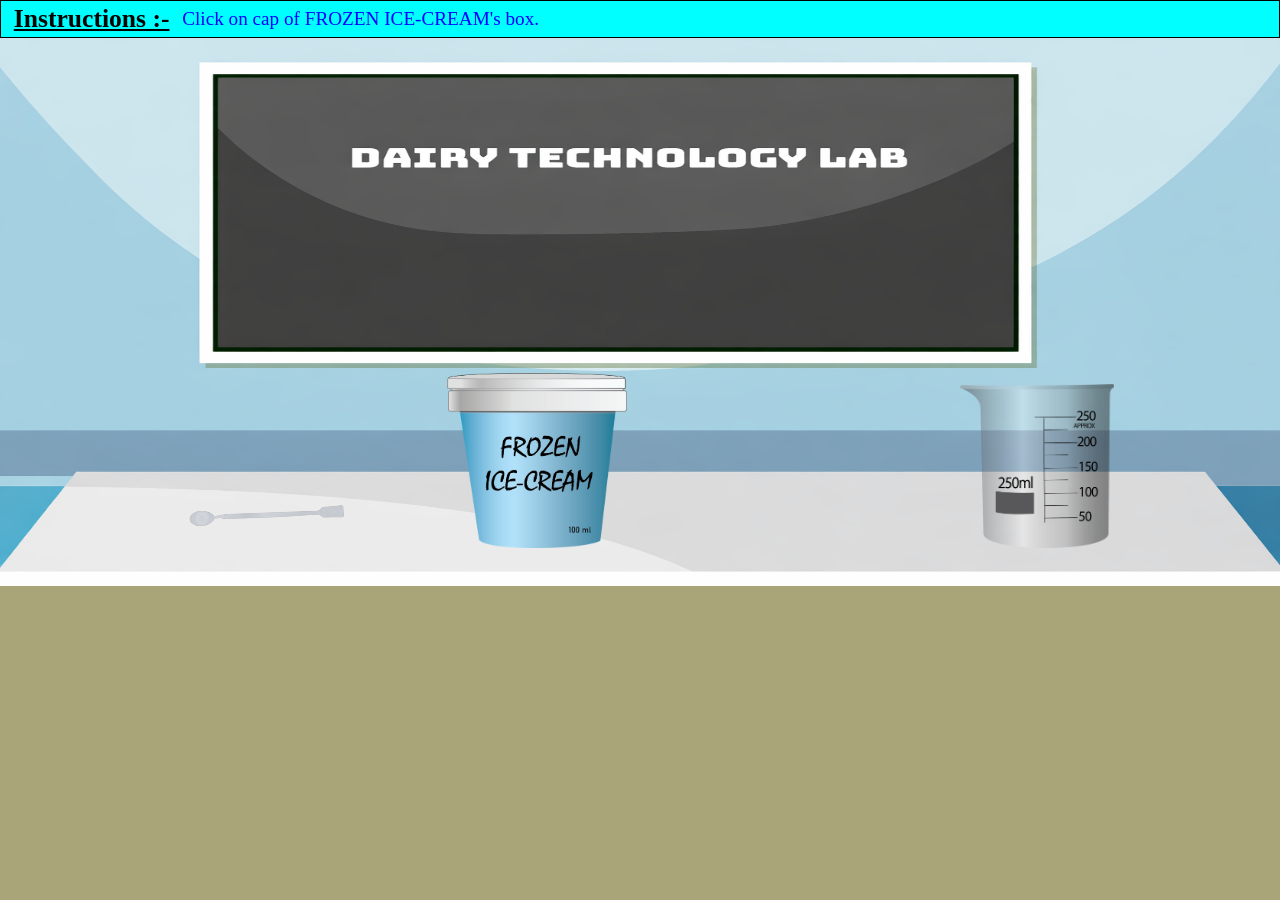
<file: simulation/index.html>
<!DOCTYPE html>
<html lang="en">
<head>
    <meta charset="UTF-8">
    <meta name="viewport" content="width=device-width, initial-scale=1.0">
    <title>Determination of Overrun in Ice Cream</title>
    <link rel="stylesheet" href="css/style.css">
</head>
<body id="body">
  <main class="main">
    <div class="header" id="header">
      <h1 id="ins">Instructions :-</h1>
      <h1 id="text"> Press start button to start the experiment .</h1>
    </div>

    <div class="footer">
      <div id="experiment">
        <img id="workingtable" src="images/bgAsset.png" alt="">

      
        <div id="step1">
          
          <!-- <img id="machine" src="images/wheighing-machine.png" alt=""> -->
          <img id="spatula" onclick="spatula1()" src="images/spatula.png" alt="">
          <!-- <button id="on" onclick="on1()">ON</button> -->
          <!-- <button id="tare" onclick="tare1()">TARE</button> -->
          <!-- <h3 id="reading">00.00</h3> -->
          
          <img id="wbathback" src="images/standard-water-bath.png" alt="">

          <img class="sample" id="samp1" src="images/spatula-icecream.png" alt="">
          <img class="sample" id="samp2" src="images/spatula-icecream.png" alt="">
          <img class="sample" id="samp3" src="images/spatula-icecream.png" alt="">
          <img class="sample" id="samp4" src="images/spatula-icecream.png" alt="">
          <img class="sample" id="samp5" src="images/spatula-icecream.png" alt="">
          <img class="sample" id="samp6" src="images/spatula-icecream.png" alt="">
          <img class="sample" id="samp7" src="images/spatula-icecream.png" alt="">
          <img class="sample" id="samp8" src="images/spatula-icecream.png" alt="">
          
          <img id="funnel" onclick="funnel1()" src="images/funnel.png" alt="">
          
          <img id="fsol" src="images/measuring-cylinder-solution.png" alt="">
          
          <div id="beakerdiv">
            <img id="beakersol" src="images/beaker - 250ml-sol.png" alt="">
            <img id="beaker" onclick="beaker1()" src="images/beaker - 250ml.png" alt="">
          </div>

          <img id="icebottle" src="images/frozen-icecream.png" alt="">
          <img id="icecap" onclick="cap1()" src="images/frozen-icecream-cap.png" alt="">


          <div id="wbath">
            <img id="wbathfront" src="images/standard-water-bath-front.png" alt="">

            <div id="tempscreen">
              <h1 id="temptext">00</h1>
              <h1 id="celcius">C</h1>
              <h1 id="temptext1">00</h1>
              <h1 id="celcius1">C</h1>
            </div>

            <button id="plusbtn" onclick="plusnew1()">+</button>
            <button id="minusbtn" onclick="minusnew1()">-</button>
            <button id="onoffbtn" onclick="onoffnew1()"></button>
          </div>


          <div id="mcyldiv">
            <img id="msol" src="images/measuring cylinder 250ml-sol.png" alt="">
            <img id="mcyl" src="images/measuring cylinder 250ml.png" alt="">
          </div>
          

          <div id="diswaterdiv">
            <img id="diswatersol" src="images/distilled-water-solution.png" alt="">
            <img id="diswater" onclick="diswater1()" src="images/distilled water-reflected.png" alt="">
          </div>
          

          <div id="mcyldiv1">
            <img id="msol1" src="images/measuring-cylinder-solution.png" alt="">
            <img id="mcyl1" onclick="mcyl11()" src="images/measuring cylinder 10ml.png" alt="">
          </div>
        </div>

        <div id="last">

          <h3 id="overrun">Overrun (%) = <input type="number" maxlength="2" max="99" min="0" step="1.0" id="overruninput" style="color:blue" placeholder="Overrun"></h3>
          <button id="checkbtn" onclick="checker()">Check</button>
          <button id="resultbtn" onclick="result()">Result</button>
          <h3 id="resulter">Right answer</h3>
          <h1 id="ftext" onclick="fhider()">Click me to show formula</h1>
          <img id="formula" src="images/formula.png" alt="">





          <table id="tbl1">
            <tr>
              <th>Sample</th>
              <th>Volume of frozen <br> ice-cream (ml) <br>(V1)</th>
              <th>Final volume <br> of the mix (ml)</th>
              <th>Volume of rinse <br> water (ml)</th>
              <th>Volume of melted <br>ice-cream (ml) <br>(V2)</th>
              <th>Overrun (%)</th>
            </tr>
            <tr>
              <td>Milk</td>
              <td>100</td>
              <td>75</td>
              <td>20</td>
              <td>55</td>
              <td id="overrunresult"></td>
            </tr>
          </table>
        </div>





        <button id="start" onclick="start()" >START</button>
      </div>
    </div>
  </main>
  <script src="script/project.js"></script>
  <script src="script/step1.js"></script>
  <script src="script/step2.js"></script>
  <script src="script/step3.js"></script>
  <script src="script/step4.js"></script>
  <script src="script/bypass.js"></script>
<script src="../assets/js/iframeResize.js"></script>
        
        </body>
</html>
</file>
<file: simulation/css/style.css>
/* Mobile devices (landscape only) */
@media only screen and (max-width: 480px) and (orientation: landscape) {
    /* styles here */


}


@font-face {
    font-family: digital;
    src:url('../fonts/digital-7-webfont.woff2') format('woff2'),
        url('../fonts/digital-7-webfont.woff') format('woff'),
        url("../fonts/digital-7.ttf") format('truetype');
  } 





*{
    margin: 0;
    padding: 0;
    box-sizing: border-box;
}
body{
    /* width: 98vmax;
    height: 1vmax; */
    height: 100%;
    width: 100%;
    display: block;
    position: relative;
    background-color: rgb(170, 165, 121);
    overflow: hidden;
   
}

.main{
    height: 45.8vmax;
    width: 100vmax;
    background-color: red;
    position: relative;
    overflow: hidden;
}

.header{
    border: 1px solid black;
    background-color: aqua;
    height: 3vmax;
    width: 100vmax; 
    position: absolute;
    display: flex;
    justify-content:first baseline;
    align-items: center;
}

#ins{
    font-size: 2vw;
    text-align: center;
    font-weight: bold;
    text-decoration: underline;
    padding: 1%;
}

#text{
    font-size: 1.5vw;
    font-weight: 100;
    color: blue;
    /* padding: 1%; */
}

.footer{
    position: absolute;
    align-items: center;
    top: 3vmax;
    height: 42.8vmax;
    width: 100%;
    background-color: rgb(226, 239, 33);
    overflow: hidden;
}

#experiment{
    /* top: 8%; */
    height: 100%;
    width: 100%;
    position: relative;
    background-color: blueviolet;
    /* border: 1px solid black; */
    /* visibility: hidden; */
    overflow: hidden;
}

#start{
    position:absolute;
    border-radius: 10%;
    padding: 0.5%;
    font-size: 1vw;
    left: 90%;
    top: 90%;
    border: none;
    background-color: rgb(0, 244, 16);
    box-shadow: 1px 1px 0px 0.5px;
    font-weight: 1000;
    font-family: 'Times New Roman', Times, serif;
}

#start:active{
    scale: 0.9;
    transition: all ease 0.1s;
}




/* ******************************************       Equipments   ************************************** */

#startinglab{
    position: absolute;
    height:100%;
    width: 100%;
    visibility: visible;    

}

#workingtable{
    height: 100%;
    width: 100%;
    position: absolute;
    visibility: visible;

}

#stp1{
    position: absolute;
    height: 100%;
    width: 100%;
    overflow: hidden;
    transition: all;
    transition-duration: 1s;
    animation: shaking;
    animation-iteration-count: infinite;
    animation-duration: 0s;
    animation-timing-function:linear;

}

/* #machine{
    position: absolute;
    height: 20%;
    width: 18%;
    top: 70%;
    left: 3%;
    transition: all;
    transition-duration: 1s;
}

#on{
    position: absolute;
    top: 82%;
    left: 5%;
    color: white;
    padding: 0.1%;
    background-color: red;
    border-radius: 10%;
    font-size: 0.8vw;
    transition: all;
    transition-duration: 0.1s;

}

#on:active{
    scale: 0.9;
}

#tare{
    position: absolute;
    top: 82%;
    left: 16.5%;
    color: rgb(0, 0, 0);
    padding: 0.1%;
    background-color: rgb(238, 245, 42);
    border-radius: 10%;
    font-size: 0.8vw;
    box-shadow: none;
    transition: all;
    transition-duration: 0.1s;

}

#tare:active{
    scale: 0.9;
}


#reading{
    position: absolute;
    top: 79.5%;
    /* left: 8.9%; */
    /* right: 85.53%;
    font-family: digital;
    font-weight: 300;
    color: rgb(138, 234, 3);
    font-size: 2.3vw;
    transition: all;
    transition-duration: 1s;
    opacity: 0%;
    
} */ 


#spatula{
    position: absolute;
    height: 20%;
    top: 77%;
    left: 15%;
    rotate: 30deg;
    transition: all;
    transition-duration: 1s;
}

#beakerdiv{
    position: absolute;
    height: 30%;
    width: 12%;
    top: 63%;
    left: 75%;
    transition: all;
    transition-duration: 1s;

}

#beaker{
    position: absolute;
    height: 100%;
    width: 100%;
    top: 0%;
    left: 0%;
    transition: all;
    transition-duration: 1s;
}

#beakersol{
    position: absolute;
    height: 34%; 
    width: 82%;
    /* height: 12%; */
    /* width: 81.5%; */
    bottom: 0%;
    right: 3.5%;
    transition: all;
    transition-duration: 1s;
    visibility: hidden;
    opacity: 0%;
}

#icebottle{
    position: absolute;
    height: 30%;
    width: 14%;
    top: 63%;
    left: 35%;
    transition: all;
    transition-duration: 1s;
    /* opacity: 10%; */

}

#icecap{
    position: absolute;
    height: 3%;
    width: 14%;
    top: 61%;
    left: 34.9%;
    transition: all;
    transition-duration: 1s;

}

/* ***********************************************  ice-cream samples ***************************************** */

.sample{
    position: absolute;
    height: 6%;
    top: 68.3%;
    left: 39.2%;
    rotate: -50deg;
    transition: all;
    transition-duration: 1s;
    /* visibility: hidden; */
}

/* #samp1{
    left: 78.8%;
    top: 84%;
    rotate: 0deg;
    scale: 1.8;
}

#samp2{
    left: 77%;
    top: 83%;
    rotate: 0deg;
    scale: 1.8;
}

#samp3{
    left: 79%;
    top: 87%;
    rotate: 0deg;
    scale: 1.8;
}

#samp4{
    left: 81%;
    top: 84%;
    rotate: 0deg;
    scale: 1.8;
}

#samp5{
    left: 83%;
    top: 84%;
    rotate: 0deg;
    scale: 1.8;
}

#samp6{
    left: 81%;
    top: 86.7%;
    rotate: 0deg;
    scale: 1.8;
}

#samp7{
    left: 83.5%;
    top: 86%;
    rotate: 0deg;
    scale: 1.8;
}

#samp8{
    left: 77%;
    top: 86%;
    rotate: 0deg;
    scale: 1.8;
} */

/* *****************************************     WATER BATH  ******************************************** */

#wbathback{
    position: absolute;
    height: 50%;
    width: 35%;
    bottom: 6%;
    left: -50%;
    /* left: 5%; */
    transition: all;
    transition-duration: 1s;
}

#wbath{
    position: absolute;
    height: 50%;
    width: 35%;
    bottom: 6%;
    left: -50%;
    /* left: 5%; */
    transition: all;
    transition-duration: 1s;
}

#wbathfront{
    position: absolute;
    height: 75%;
    width: 99.6%;
    bottom: 0%;
    left: 0%;
    transition: all;
    transition-duration: 1s;
}


#onoffbtn{
    position: absolute;
    top: 68%;
    left: 10%;
    width: 7%;
    height: 12%;
    border-radius: 5px;
    font-size: 1.5vw;
    font-weight: 700;
    box-shadow: 1px 1px 0px 0px;
    border-radius: 10%;
    border: 1px solid black;
    /* background-color: rgb(255, 255, 255); */
    background-image: radial-gradient(rgb(226, 226, 226),rgb(135, 124, 124));
    /* background-image: radial-gradient(rgb(255, 215, 15),rgb(255, 122, 6)); */
    /* border: none; */
    transition: all;
    transition-duration: 0.1s;
}

#plusbtn,#minusbtn{
    position: absolute;
    top: 70%;
    left: 23%;
    width: 5%;
    height: 8%;
    border-radius: 5px;
    font-size: 0.9vw;
    font-weight: 1000;
    box-shadow: 1px 1px 0px 0px;
    border-radius: 10%;
    border: 1px solid black;
    background-color: rgb(0, 251, 255);
    /* border: none; */
    transition: all;
    transition-duration: 0.1s;
}

#minusbtn{
    left: 30%;
}

#onoffbtn:active,#plusbtn:active,#minusbtn:active{
    scale: 0.9;
}





#tempscreen{
    transition: all;
    transition-duration: 1s;
    opacity:0%;
    color: orangered;
    /* border: 1px solid green; */
}

#temptext,#temptext1{
    position: absolute;
    font-size: 2.5vw;
    top: 53%;
    right: 75%;
    font-weight: 100;
    font-family: digital;
    animation: blinking;
    animation-duration: 1s;
    animation-iteration-count: 0;
}

#celcius,#celcius1{
    position: absolute;
    font-size: 2.5vw;
    right: 68%;
    top: 53%;
    font-weight: 100;
    font-family: digital;
}

#temptext{
    top: 43%;
    color: rgb(0, 207, 0);
}

#celcius{
    top: 43%;
    color: rgb(0, 207, 0);
}


#funnel{
    position: absolute;
    height: 25%;
    width: 10%;
    top: 70%;
    left: -50%;
    /* left: 40%; */
    rotate: 65deg;
    transition: all;
    transition-duration: 1s;

}

#mcyldiv{
    position: absolute;
    height: 50%;
    width: 8%;
    top: 43%;
    left: -50%;
    /* left: 60%; */
    transition: all;
    transition-duration: 1s;


}

#mcyl{
    position: absolute;
    height: 100%;
    width: 100%;
    left: 0%;
    transition: all;
    transition-duration: 1s;
}

#msol{
    position: absolute;
    /* height: 17%;
    height: 20%;
    height: 25%; */
    height: 0%;
    width: 55.4%;
    bottom: 3.3%;
    left: 21.9%;
    transition: all;
    transition-duration: 1s;
}

#mcyldiv1{
    position: absolute;
    height: 25%;
    width: 5%;
    top: 65%;
    left: -50%;
    transition: all;
    transition-duration: 1s;

}

#mcyl1{
    position: absolute;
    height: 100%;
    width: 100%;
    transition: all;
    transition-duration: 1s;
}


#msol1{
    position: absolute;
    /* height: 93.3%; */
    height: 0%;
    width: 56%;
    bottom: 3.3%;
    left: 21.9%;
    transition: all;
    transition-duration: 1s;
    opacity: 70%;
}

#diswaterdiv{
    position: absolute;
    height: 50%;
    top: 40%;
    width: 15%;
    /* left: 7%; */
    left: -50%;
    transition: all;
    transition-duration: 1s;
}

#fsol{
    position: absolute;
    /* height: 29%; */
    height: 0%;
    /* height: 7.5%; */
    /* height: 81%; */
    width: 0.5%;
    left: 27.2%;
    /* left: 80.3%; */
    top: 60%;
    /* top: 12%; */
    transition: all;
    transition-duration: 0.2s;
}

#diswater{
    position: absolute;
    height: 100%;
    width: 100%;
}

#diswatersol{
    position: absolute;
    height: 75%;
    width: 66%;
    bottom: 0%;
    left: 0.5%;
    transition: all;
    transition-duration: 1s;

}


#last{
    position: absolute;
    height: 100%;
    width: 100%;
    top: 110%;
    overflow: hidden;
    transition: all;
    transition-duration: 1s;
    background-color: white;
}














/* ************************************************   TABLES   ****************************************** */

/* #alltables{
    background-color: aliceblue;
} */

#tbl1{
    position: absolute;
    border: 1px solid black;
    background-color: rgb(255, 255, 255);
    height:20%;
    width: 60%;
    top: 5%;
    left: 20%;
    /* right: 2.5%; */
    transition: all;
    transition-duration: 1s;
    /* visibility: hidden; */
}

td,th{
    border: 1px solid black;
    border: 1px solid rgb(0, 0, 0);
    border-collapse: separate;
    text-align: center;
    justify-content: center;
    font-size: 1.2vw;
}

td{
    font-size: 1.2vw;
    font-weight: 100;
}



#ftext{
    position: absolute;
    font-size: 1.2vw;
    top: 60%;
    left: 15%;
    transition: all;
    transition-duration: 1s;
    color: brown;
    cursor: pointer;
}



#formula{
    position: absolute;
    height: 0%;
    /* height: 25%; */
    width: 55%;
    top: 60%;
    left: 35%;
    transition: all;
    transition-duration: 0.5s;
}

#overrun{
    position: absolute;
    top: 45%;
    left: 25%;
    transition: all;
    transition-duration: 1s;
    font-size: 1.2vw;
}

#overruninput{
    position: absolute;
    margin-left: 5%;
    width: 60%;
}

#resulter{
    position: absolute;
    font-size: 1.1vw;
    color: green;
    top: 45%;
    left: 55%;
    visibility: hidden;
}

#checkbtn{
    position: absolute;
    height: 4%;
    width: 4%;
    background-color: rgb(187, 255, 0);
    top: 44.5%;
    left: 45%;
    border-radius: 10%;
    font-size: 1vw;

}

#resultbtn{
    position: absolute;
    height: 4%;
    width: 4%;
    background-color: rgb(0, 255, 234);
    top: 44.5%;
    left: 65%;
    border-radius: 10%;
    font-size: 1vw;
    visibility: hidden;
}

#resultbtn:active,#checkbtn:active{
    scale: 0.9;
}
</file>
<file: experiment/simulation/css/style.css>
/* Mobile devices (landscape only) */
@media only screen and (max-width: 480px) and (orientation: landscape) {
    /* styles here */


}


@font-face {
    font-family: digital;
    src:url('../fonts/digital-7-webfont.woff2') format('woff2'),
        url('../fonts/digital-7-webfont.woff') format('woff'),
        url("../fonts/digital-7.ttf") format('truetype');
  } 





*{
    margin: 0;
    padding: 0;
    box-sizing: border-box;
}
body{
    /* width: 98vmax;
    height: 1vmax; */
    height: 100%;
    width: 100%;
    display: block;
    position: relative;
    background-color: rgb(170, 165, 121);
    overflow: hidden;
   
}

.main{
    height: 45.8vmax;
    width: 100vmax;
    background-color: red;
    position: relative;
    overflow: hidden;
}

.header{
    border: 1px solid black;
    background-color: aqua;
    height: 3vmax;
    width: 100vmax; 
    position: absolute;
    display: flex;
    justify-content:first baseline;
    align-items: center;
}

#ins{
    font-size: 2vw;
    text-align: center;
    font-weight: bold;
    text-decoration: underline;
    padding: 1%;
}

#text{
    font-size: 1.5vw;
    font-weight: 100;
    color: blue;
    /* padding: 1%; */
}

.footer{
    position: absolute;
    align-items: center;
    top: 3vmax;
    height: 42.8vmax;
    width: 100%;
    background-color: rgb(226, 239, 33);
    overflow: hidden;
}

#experiment{
    /* top: 8%; */
    height: 100%;
    width: 100%;
    position: relative;
    background-color: blueviolet;
    /* border: 1px solid black; */
    /* visibility: hidden; */
    overflow: hidden;
}

#start{
    position:absolute;
    border-radius: 10%;
    padding: 0.5%;
    font-size: 1vw;
    left: 90%;
    top: 90%;
    border: none;
    background-color: rgb(0, 244, 16);
    box-shadow: 1px 1px 0px 0.5px;
    font-weight: 1000;
    font-family: 'Times New Roman', Times, serif;
}

#start:active{
    scale: 0.9;
    transition: all ease 0.1s;
}




/* ******************************************       Equipments   ************************************** */

#startinglab{
    position: absolute;
    height:100%;
    width: 100%;
    visibility: visible;    

}

#workingtable{
    height: 100%;
    width: 100%;
    position: absolute;
    visibility: visible;

}

#stp1{
    position: absolute;
    height: 100%;
    width: 100%;
    overflow: hidden;
    transition: all;
    transition-duration: 1s;
    animation: shaking;
    animation-iteration-count: infinite;
    animation-duration: 0s;
    animation-timing-function:linear;

}

/* #machine{
    position: absolute;
    height: 20%;
    width: 18%;
    top: 70%;
    left: 3%;
    transition: all;
    transition-duration: 1s;
}

#on{
    position: absolute;
    top: 82%;
    left: 5%;
    color: white;
    padding: 0.1%;
    background-color: red;
    border-radius: 10%;
    font-size: 0.8vw;
    transition: all;
    transition-duration: 0.1s;

}

#on:active{
    scale: 0.9;
}

#tare{
    position: absolute;
    top: 82%;
    left: 16.5%;
    color: rgb(0, 0, 0);
    padding: 0.1%;
    background-color: rgb(238, 245, 42);
    border-radius: 10%;
    font-size: 0.8vw;
    box-shadow: none;
    transition: all;
    transition-duration: 0.1s;

}

#tare:active{
    scale: 0.9;
}


#reading{
    position: absolute;
    top: 79.5%;
    /* left: 8.9%; */
    /* right: 85.53%;
    font-family: digital;
    font-weight: 300;
    color: rgb(138, 234, 3);
    font-size: 2.3vw;
    transition: all;
    transition-duration: 1s;
    opacity: 0%;
    
} */ 


#spatula{
    position: absolute;
    height: 20%;
    top: 77%;
    left: 15%;
    rotate: 30deg;
    transition: all;
    transition-duration: 1s;
}

#beakerdiv{
    position: absolute;
    height: 30%;
    width: 12%;
    top: 63%;
    left: 75%;
    transition: all;
    transition-duration: 1s;

}

#beaker{
    position: absolute;
    height: 100%;
    width: 100%;
    top: 0%;
    left: 0%;
    transition: all;
    transition-duration: 1s;
}

#beakersol{
    position: absolute;
    height: 34%; 
    width: 82%;
    /* height: 12%; */
    /* width: 81.5%; */
    bottom: 0%;
    right: 3.5%;
    transition: all;
    transition-duration: 1s;
    visibility: hidden;
    opacity: 0%;
}

#icebottle{
    position: absolute;
    height: 30%;
    width: 14%;
    top: 63%;
    left: 35%;
    transition: all;
    transition-duration: 1s;
    /* opacity: 10%; */

}

#icecap{
    position: absolute;
    height: 3%;
    width: 14%;
    top: 61%;
    left: 34.9%;
    transition: all;
    transition-duration: 1s;

}

/* ***********************************************  ice-cream samples ***************************************** */

.sample{
    position: absolute;
    height: 6%;
    top: 68.3%;
    left: 39.2%;
    rotate: -50deg;
    transition: all;
    transition-duration: 1s;
    /* visibility: hidden; */
}

/* #samp1{
    left: 78.8%;
    top: 84%;
    rotate: 0deg;
    scale: 1.8;
}

#samp2{
    left: 77%;
    top: 83%;
    rotate: 0deg;
    scale: 1.8;
}

#samp3{
    left: 79%;
    top: 87%;
    rotate: 0deg;
    scale: 1.8;
}

#samp4{
    left: 81%;
    top: 84%;
    rotate: 0deg;
    scale: 1.8;
}

#samp5{
    left: 83%;
    top: 84%;
    rotate: 0deg;
    scale: 1.8;
}

#samp6{
    left: 81%;
    top: 86.7%;
    rotate: 0deg;
    scale: 1.8;
}

#samp7{
    left: 83.5%;
    top: 86%;
    rotate: 0deg;
    scale: 1.8;
}

#samp8{
    left: 77%;
    top: 86%;
    rotate: 0deg;
    scale: 1.8;
} */

/* *****************************************     WATER BATH  ******************************************** */

#wbathback{
    position: absolute;
    height: 50%;
    width: 35%;
    bottom: 6%;
    left: -50%;
    /* left: 5%; */
    transition: all;
    transition-duration: 1s;
}

#wbath{
    position: absolute;
    height: 50%;
    width: 35%;
    bottom: 6%;
    left: -50%;
    /* left: 5%; */
    transition: all;
    transition-duration: 1s;
}

#wbathfront{
    position: absolute;
    height: 75%;
    width: 99.6%;
    bottom: 0%;
    left: 0%;
    transition: all;
    transition-duration: 1s;
}


#onoffbtn{
    position: absolute;
    top: 68%;
    left: 10%;
    width: 7%;
    height: 12%;
    border-radius: 5px;
    font-size: 1.5vw;
    font-weight: 700;
    box-shadow: 1px 1px 0px 0px;
    border-radius: 10%;
    border: 1px solid black;
    /* background-color: rgb(255, 255, 255); */
    background-image: radial-gradient(rgb(226, 226, 226),rgb(135, 124, 124));
    /* background-image: radial-gradient(rgb(255, 215, 15),rgb(255, 122, 6)); */
    /* border: none; */
    transition: all;
    transition-duration: 0.1s;
}

#plusbtn,#minusbtn{
    position: absolute;
    top: 70%;
    left: 23%;
    width: 5%;
    height: 8%;
    border-radius: 5px;
    font-size: 0.9vw;
    font-weight: 1000;
    box-shadow: 1px 1px 0px 0px;
    border-radius: 10%;
    border: 1px solid black;
    background-color: rgb(0, 251, 255);
    /* border: none; */
    transition: all;
    transition-duration: 0.1s;
}

#minusbtn{
    left: 30%;
}

#onoffbtn:active,#plusbtn:active,#minusbtn:active{
    scale: 0.9;
}





#tempscreen{
    transition: all;
    transition-duration: 1s;
    opacity:0%;
    color: orangered;
    /* border: 1px solid green; */
}

#temptext,#temptext1{
    position: absolute;
    font-size: 2.5vw;
    top: 53%;
    right: 75%;
    font-weight: 100;
    font-family: digital;
    animation: blinking;
    animation-duration: 1s;
    animation-iteration-count: 0;
}

#celcius,#celcius1{
    position: absolute;
    font-size: 2.5vw;
    right: 68%;
    top: 53%;
    font-weight: 100;
    font-family: digital;
}

#temptext{
    top: 43%;
    color: rgb(0, 207, 0);
}

#celcius{
    top: 43%;
    color: rgb(0, 207, 0);
}


#funnel{
    position: absolute;
    height: 25%;
    width: 10%;
    top: 70%;
    left: -50%;
    /* left: 40%; */
    rotate: 65deg;
    transition: all;
    transition-duration: 1s;

}

#mcyldiv{
    position: absolute;
    height: 50%;
    width: 8%;
    top: 43%;
    left: -50%;
    /* left: 60%; */
    transition: all;
    transition-duration: 1s;


}

#mcyl{
    position: absolute;
    height: 100%;
    width: 100%;
    left: 0%;
    transition: all;
    transition-duration: 1s;
}

#msol{
    position: absolute;
    /* height: 17%;
    height: 20%;
    height: 25%; */
    height: 0%;
    width: 55.4%;
    bottom: 3.3%;
    left: 21.9%;
    transition: all;
    transition-duration: 1s;
}

#mcyldiv1{
    position: absolute;
    height: 25%;
    width: 5%;
    top: 65%;
    left: -50%;
    transition: all;
    transition-duration: 1s;

}

#mcyl1{
    position: absolute;
    height: 100%;
    width: 100%;
    transition: all;
    transition-duration: 1s;
}


#msol1{
    position: absolute;
    /* height: 93.3%; */
    height: 0%;
    width: 56%;
    bottom: 3.3%;
    left: 21.9%;
    transition: all;
    transition-duration: 1s;
    opacity: 70%;
}

#diswaterdiv{
    position: absolute;
    height: 50%;
    top: 40%;
    width: 15%;
    /* left: 7%; */
    left: -50%;
    transition: all;
    transition-duration: 1s;
}

#fsol{
    position: absolute;
    /* height: 29%; */
    height: 0%;
    /* height: 7.5%; */
    /* height: 81%; */
    width: 0.5%;
    left: 27.2%;
    /* left: 80.3%; */
    top: 60%;
    /* top: 12%; */
    transition: all;
    transition-duration: 0.2s;
}

#diswater{
    position: absolute;
    height: 100%;
    width: 100%;
}

#diswatersol{
    position: absolute;
    height: 75%;
    width: 66%;
    bottom: 0%;
    left: 0.5%;
    transition: all;
    transition-duration: 1s;

}


#last{
    position: absolute;
    height: 100%;
    width: 100%;
    top: 110%;
    overflow: hidden;
    transition: all;
    transition-duration: 1s;
    background-color: white;
}














/* ************************************************   TABLES   ****************************************** */

/* #alltables{
    background-color: aliceblue;
} */

#tbl1{
    position: absolute;
    border: 1px solid black;
    background-color: rgb(255, 255, 255);
    height:20%;
    width: 60%;
    top: 5%;
    left: 20%;
    /* right: 2.5%; */
    transition: all;
    transition-duration: 1s;
    /* visibility: hidden; */
}

td,th{
    border: 1px solid black;
    border: 1px solid rgb(0, 0, 0);
    border-collapse: separate;
    text-align: center;
    justify-content: center;
    font-size: 1.2vw;
}

td{
    font-size: 1.2vw;
    font-weight: 100;
}



#ftext{
    position: absolute;
    font-size: 1.2vw;
    top: 60%;
    left: 15%;
    transition: all;
    transition-duration: 1s;
    color: brown;
    cursor: pointer;
}



#formula{
    position: absolute;
    height: 0%;
    /* height: 25%; */
    width: 55%;
    top: 60%;
    left: 35%;
    transition: all;
    transition-duration: 0.5s;
}

#overrun{
    position: absolute;
    top: 45%;
    left: 25%;
    transition: all;
    transition-duration: 1s;
    font-size: 1.2vw;
}

#overruninput{
    position: absolute;
    margin-left: 5%;
    width: 60%;
}

#resulter{
    position: absolute;
    font-size: 1.1vw;
    color: green;
    top: 45%;
    left: 55%;
    visibility: hidden;
}

#checkbtn{
    position: absolute;
    height: 4%;
    width: 4%;
    background-color: rgb(187, 255, 0);
    top: 44.5%;
    left: 45%;
    border-radius: 10%;
    font-size: 1vw;

}

#resultbtn{
    position: absolute;
    height: 4%;
    width: 4%;
    background-color: rgb(0, 255, 234);
    top: 44.5%;
    left: 65%;
    border-radius: 10%;
    font-size: 1vw;
    visibility: hidden;
}

#resultbtn:active,#checkbtn:active{
    scale: 0.9;
}
</file>
